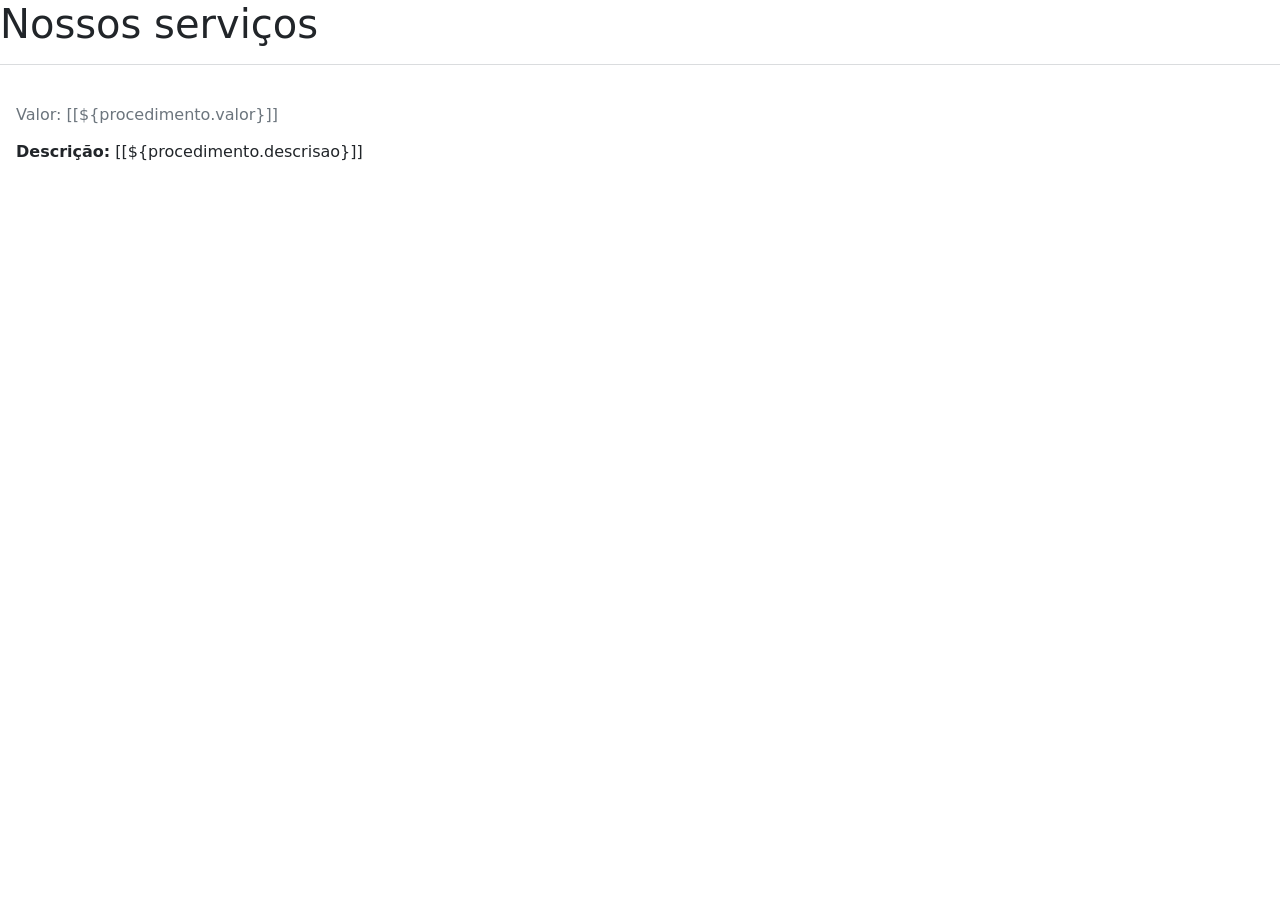
<file: src/main/resources/templates/index.html>
<!doctype html>
<html lang="pt-br" xmlns:th="http://www.thymeleaf.org">

<head>
  <meta charset="utf-8">
  <meta name="viewport" content="width=device-width, initial-scale=1">
  <title>Cortando a Juba</title>
  <link href="https://cdn.jsdelivr.net/npm/bootstrap@5.3.3/dist/css/bootstrap.min.css" rel="stylesheet">
  <link rel="stylesheet" href="https://cdn.jsdelivr.net/npm/bootstrap-icons@1.13.1/font/bootstrap-icons.min.css">
  <link rel="stylesheet" th:href="@{/css/style1.css}">
</head>

<body>

  <header th:replace="~{fragments/header-usuario :: header-usuario}"></header>

  <main class="main-content">
    <h1>Nossos serviços</h1>
    <hr class="border-secondary">

    <div class="container-cards row">
      <div class="col-md-4 mb-3" th:each="procedimento : ${procedimentos}">
        <div class="fundo-card p-3">
          <h5 th:text="${procedimento.nomeProcedimento}"></h5>
          <h6 class="text-secondary mb-3">Valor: [[${procedimento.valor}]]</h6>
          <p class="card-text"><strong>Descrição:</strong> [[${procedimento.descrisao}]]</p>
        </div>
      </div>
    </div>

  </main>

  <script src="https://cdn.jsdelivr.net/npm/bootstrap@5.3.3/dist/js/bootstrap.bundle.min.js"></script>
  <script th:src="@{/js/menu.js}"></script>
</body>

</html>
</file>
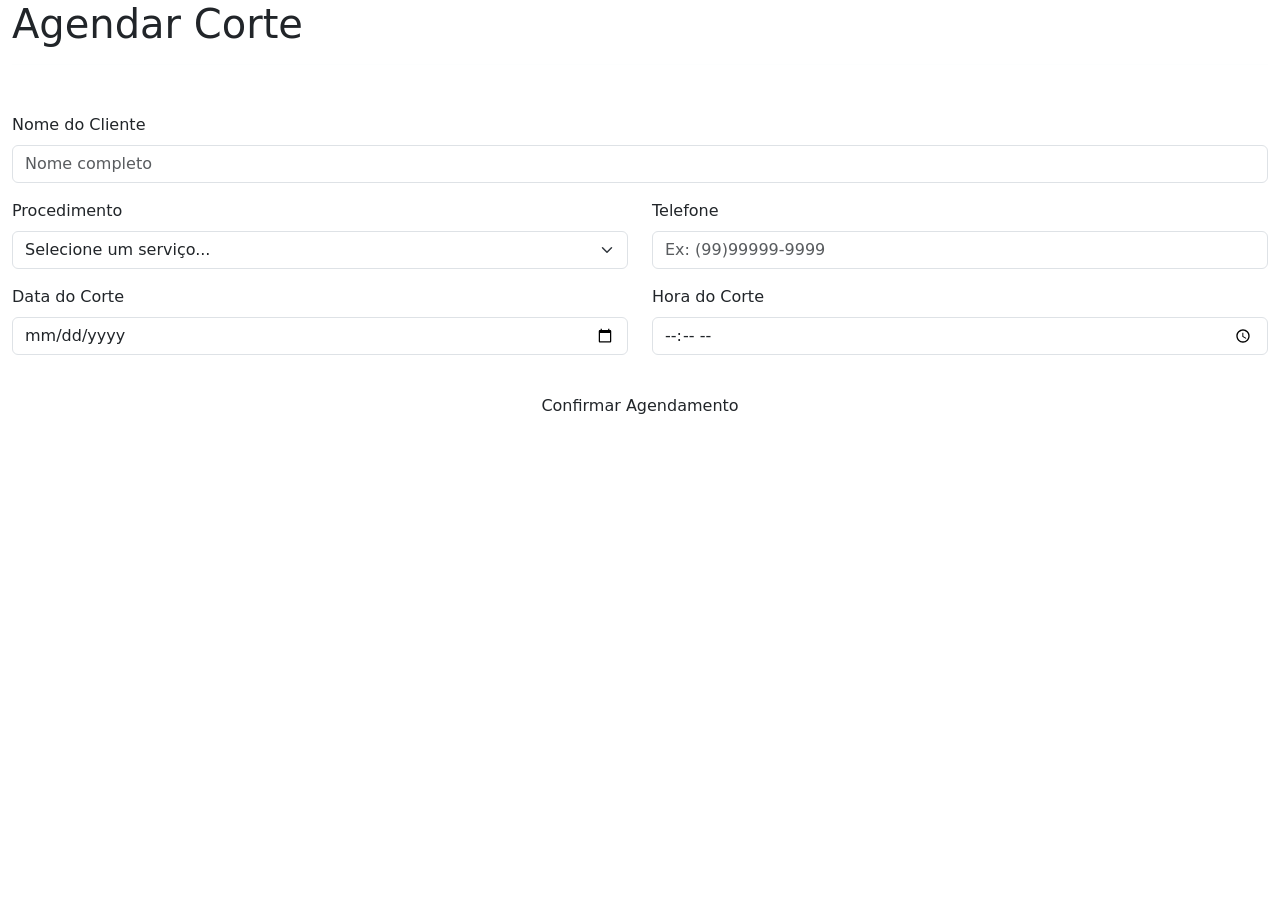
<file: src/main/resources/templates/agendar.html>
<!doctype html>
<html lang="pt-br" xmlns:th="http://www.thymeleaf.org">

<head>
    <meta charset="utf-8">
    <meta name="viewport" content="width=device-width, initial-scale=1">
    <title>Cortando a Juba</title>
    <link href="https://cdn.jsdelivr.net/npm/bootstrap@5.3.3/dist/css/bootstrap.min.css" rel="stylesheet">
    <link rel="stylesheet" href="https://cdn.jsdelivr.net/npm/bootstrap-icons@1.13.1/font/bootstrap-icons.min.css">
    <link rel="stylesheet" th:href="@{/css/style1.css}">
</head>

<body>
    <header th:replace="~{fragments/header-usuario :: header-usuario}"></header>

    <main class="main-content">
        <div class="container-fluid">
            <h1>Agendar Corte</h1>
            <hr class="border-light">

            <div class="fundo-form mt-5">
                <form method="POST">
                    <div class="row">
                        <div class="col-md-12 mb-3">
                            <label for="nomeCliente" class="form-label">Nome do Cliente</label>
                            <input type="text" class="form-control" id="nomeCliente" name="nomeCliente"
                                placeholder="Nome completo" required />
                        </div>

                        <div class="col-md-6 mb-3">
                            <label for="procedimentos" class="form-label">Procedimento</label>
                            <select class="form-select" id="procedimentos" name="procedimentos" required>
                                <option value="" disabled selected>Selecione um serviço...</option>
                                <option th:each="p : ${procedimentos}" th:value="${p.nomeProcedimento}"
                                    th:text="${p.nomeProcedimento}">
                                </option>
                            </select>
                        </div>
                        <div class="col-md-6 mb-3">
                            <label for="telefone" class="form-label">Telefone</label>
                            <input type="tel" class="form-control" id="telefone" name="telefone"
                                placeholder="Ex: (99)99999-9999" required />
                        </div>

                        <div class="col-md-6 mb-3">
                            <label for="data" class="form-label">Data do Corte</label>
                            <input type="date" class="form-control" id="data" name="data" required />
                        </div>

                        <div class="col-md-6 mb-3">
                            <label for="hora" class="form-label">Hora do Corte</label>
                            <input type="time" class="form-control" id="hora" name="hora" required />
                        </div>

                        <div class="col-md-12 mt-3">
                            <button type="submit" class="btn btn-agendar w-100">Confirmar Agendamento</button>
                        </div>
                    </div>
                </form>
            </div>
        </div>
    </main>

    <script src="https://cdn.jsdelivr.net/npm/bootstrap@5.3.3/dist/js/bootstrap.bundle.min.js"></script>
    <script th:src="@{/js/menu.js}"></script>
</body>

</html>
</file>
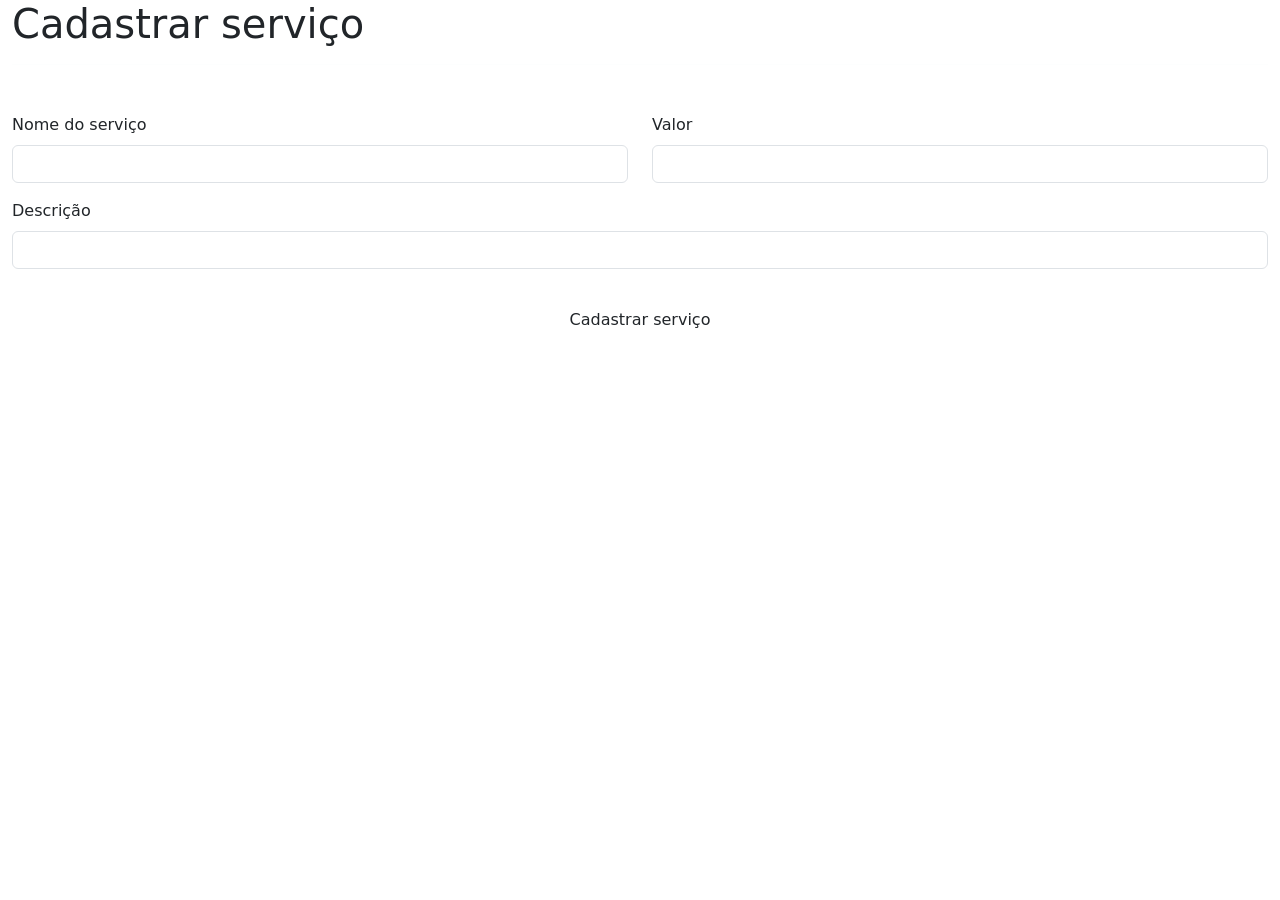
<file: src/main/resources/templates/cadastrar-servico.html>
<!doctype html>
<html lang="pt-br" xmlns:th="http://www.thymeleaf.org">

<head>
    <meta charset="utf-8">
    <meta name="viewport" content="width=device-width, initial-scale=1">
    <title>Cortando a Juba</title>
    <link href="https://cdn.jsdelivr.net/npm/bootstrap@5.3.3/dist/css/bootstrap.min.css" rel="stylesheet">
    <link rel="stylesheet" href="https://cdn.jsdelivr.net/npm/bootstrap-icons@1.13.1/font/bootstrap-icons.min.css">
    <link rel="stylesheet" th:href="@{/css/style1.css}">
</head>

<body>
    <header th:replace="~{fragments/header-usuario :: header-usuario}"></header>

    <main class="main-content">
        <div class="container-fluid">
            <h1>Cadastrar serviço </h1>
            <hr class="border-light">

            <div class="fundo-form mt-5">
                <form method="POST">
                    <div class="row">
                        <div class="col-md-6 mb-3">
                            <label for="nomeProcedimento" class="form-label">Nome do serviço</label>
                            <input type="text" class="form-control" id="nomeProcedimento" name="nomeProcedimento"
                                required />
                        </div>

                        <div class="col-md-6 mb-3">
                            <label for="valor" class="form-label">Valor</label>
                            <input type="number" class="form-control" id="valor" name="valor" step="0.01" required />
                        </div>

                        <div class="col-md-12 mb-3">
                            <label for="descrisao" class="form-label">Descrição</label>
                            <input type="text" class="form-control" id="descrisao" name="descrisao" required />
                        </div>

                        <div class="col-md-12 mt-3">
                            <button type="submit" class="btn btn-agendar w-100">Cadastrar serviço</button>
                        </div>
                    </div>
                </form>
            </div>
        </div>
    </main>

    <script src="https://cdn.jsdelivr.net/npm/bootstrap@5.3.3/dist/js/bootstrap.bundle.min.js"></script>
    <script th:src="@{/js/menu.js}"></script>
</body>

</html>
</file>
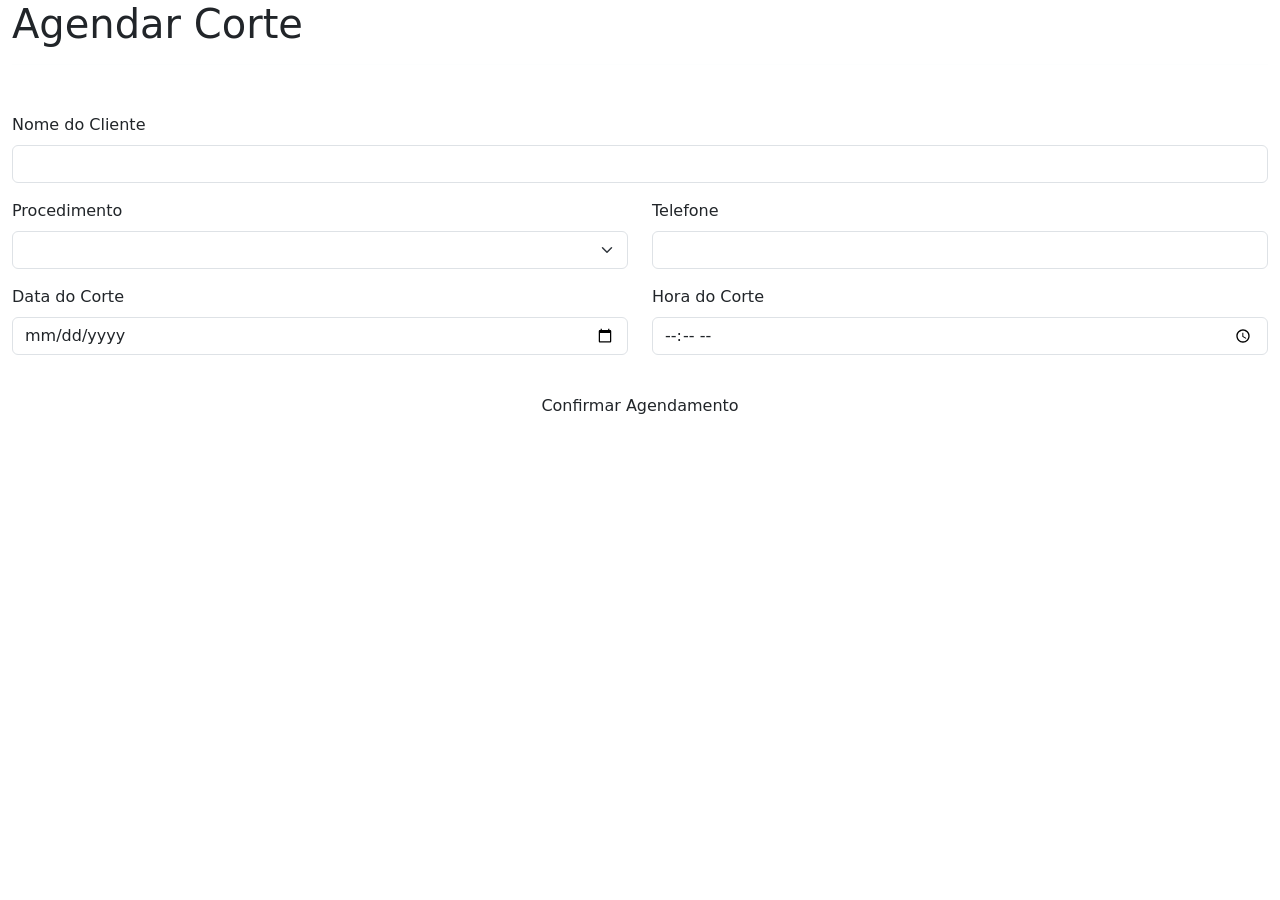
<file: src/main/resources/templates/editar-agendamento.html>
<!doctype html>
<html lang="pt-br" xmlns:th="http://www.thymeleaf.org">

<head>
    <meta charset="utf-8">
    <meta name="viewport" content="width=device-width, initial-scale=1">
    <title>Cortando a Juba</title>
    <link href="https://cdn.jsdelivr.net/npm/bootstrap@5.3.3/dist/css/bootstrap.min.css" rel="stylesheet">
    <link rel="stylesheet" href="https://cdn.jsdelivr.net/npm/bootstrap-icons@1.13.1/font/bootstrap-icons.min.css">
    <link rel="stylesheet" th:href="@{/css/style1.css}">
</head>

<body>
    <header th:replace="~{fragments/header-usuario :: header-usuario}"></header>

    <main class="main-content">
        <div class="container-fluid">
            <h1>Agendar Corte</h1>
            <hr class="border-light">

            <div class="fundo-form mt-5">
                <form method="POST">
                    <input type="hidden" name="idAgendamento" th:value="${agendamento.idAgendamento}" />
                    <div class="row">
                        <div class="col-md-12 mb-3">
                            <label for="nomeCliente" class="form-label">Nome do Cliente</label>
                            <input type="text" class="form-control" id="nomeCliente" name="nomeCliente"
                                th:value="${agendamento.nomeCliente}" required />
                        </div>

                        <div class="col-md-6 mb-3">
                            <label for="procedimentos" class="form-label">Procedimento</label>
                            <select class="form-select" id="procedimentos" name="procedimentos" required>
                                <option th:each="p : ${procedimentos}" th:value="${p.nomeProcedimento}" th:text="${p.nomeProcedimento}"
                                th:selected="${p.nomeProcedimento == agendamento.procedimentos}"></option>
                            </select>
                        </div>
                        <div class="col-md-6 mb-3">
                            <label for="telefone" class="form-label">Telefone</label>
                            <input type="tel" class="form-control" id="telefone" name="telefone"
                                th:value="${agendamento.telefone}" required />
                        </div>

                        <div class="col-md-6 mb-3">
                            <label for="data" class="form-label">Data do Corte</label>
                            <input type="date" class="form-control" id="data" name="data" th:value="${agendamento.data != null ? #temporals.format(agendamento.data, 'yyyy-MM-dd') :''}" required />
                        </div>

                        <div class="col-md-6 mb-3">
                            <label for="hora" class="form-label">Hora do Corte</label>
                            <input type="time" class="form-control" id="hora" name="hora" th:value="${agendamento.hora}" required />
                        </div>

                        <div class="col-md-12 mt-3">
                            <button type="submit" class="btn btn-agendar w-100">Confirmar Agendamento</button>
                        </div>
                    </div>
                </form>
            </div>
        </div>
    </main>

    <script src="https://cdn.jsdelivr.net/npm/bootstrap@5.3.3/dist/js/bootstrap.bundle.min.js"></script>
    <script th:src="@{/js/menu.js}"></script>
</body>

</html>
</file>
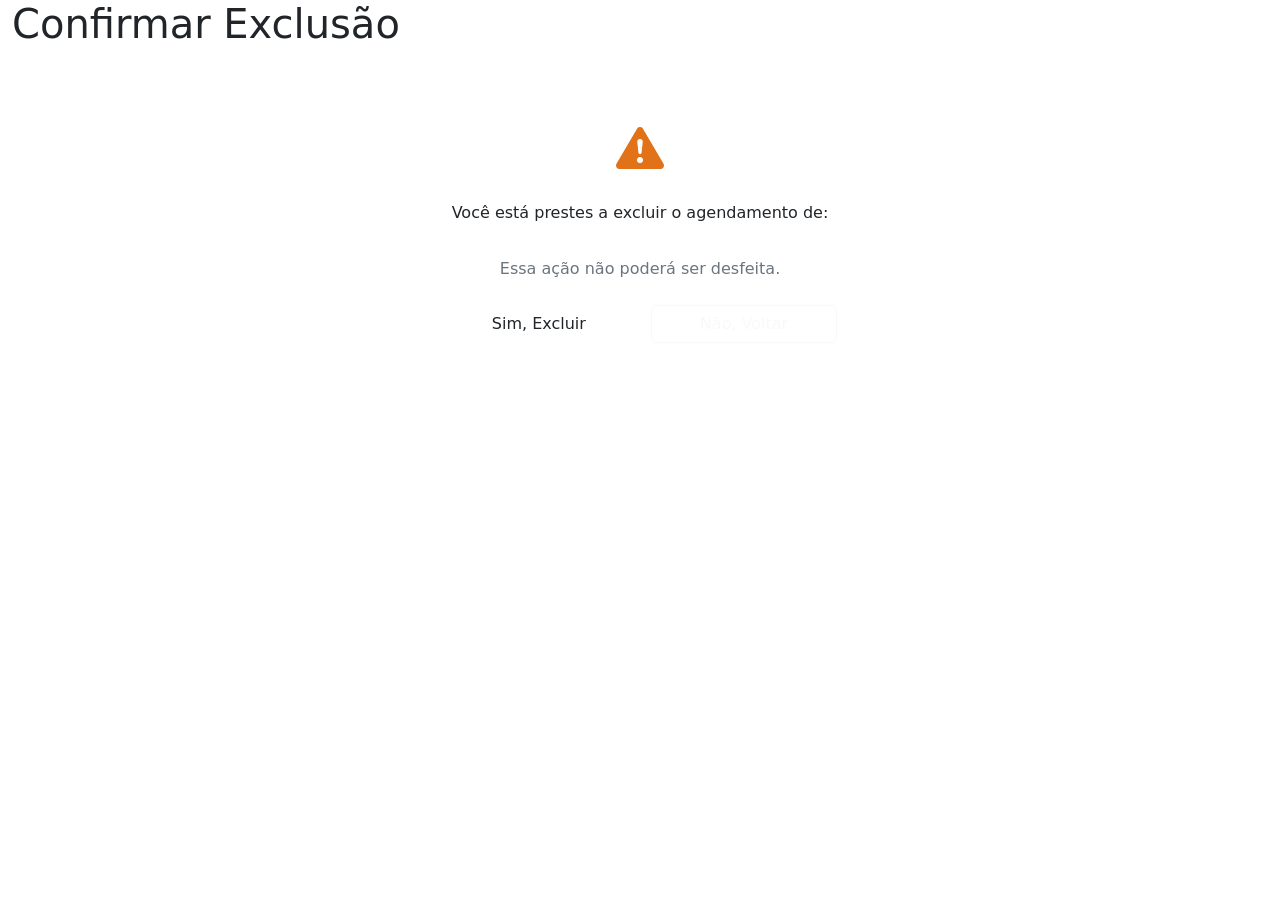
<file: src/main/resources/templates/excluir-agendamento.html>
<!doctype html>
<html lang="pt-br" xmlns:th="http://www.thymeleaf.org">

<head>
  <meta charset="utf-8">
  <meta name="viewport" content="width=device-width, initial-scale=1">
  <title>Excluir Agendamento | Cortando a Juba</title>
  <link href="https://cdn.jsdelivr.net/npm/bootstrap@5.3.3/dist/css/bootstrap.min.css" rel="stylesheet">
  <link rel="stylesheet" href="https://cdn.jsdelivr.net/npm/bootstrap-icons@1.13.1/font/bootstrap-icons.min.css">
  <link rel="stylesheet" th:href="@{/css/style1.css}">
</head>

<body>

  <header th:replace="~{fragments/header-usuario :: header-usuario}"></header>

  <main class="main-content">
    <div class="container-fluid">
      <h1>Confirmar Exclusão</h1>
      <hr class="border-light">

      <div class="fundo-form mt-5 text-center">
        <i class="bi bi-exclamation-triangle-fill" style="font-size: 3rem; color: #e17218;"></i>
        
        <p class="form-label mt-3" style="text-transform: none;">
          Você está prestes a excluir o agendamento de: <br>
          <strong class="text-white" th:text="${agendamento.nomeCliente}">Nome do Cliente</strong>
        </p>
        
        <p class="text-secondary mb-4">Essa ação não poderá ser desfeita.</p>

        <div class="d-flex justify-content-center gap-3">
          <a class="btn btn-agendar px-5" 
             th:href="@{'/excluirAgendamento?idAgendamento=' + ${agendamento.idAgendamento}}" 
             role="button">Sim, Excluir</a>

          <a class="btn btn-outline-light px-5 d-flex align-items-center" 
             href="/home-usuario" 
             role="button">Não, Voltar</a>
        </div>
      </div>
    </div>
  </main>

  <script src="https://cdn.jsdelivr.net/npm/bootstrap@5.3.3/dist/js/bootstrap.bundle.min.js"></script>
  <script th:src="@{/js/menu.js}"></script>
</body>

</html>
</file>
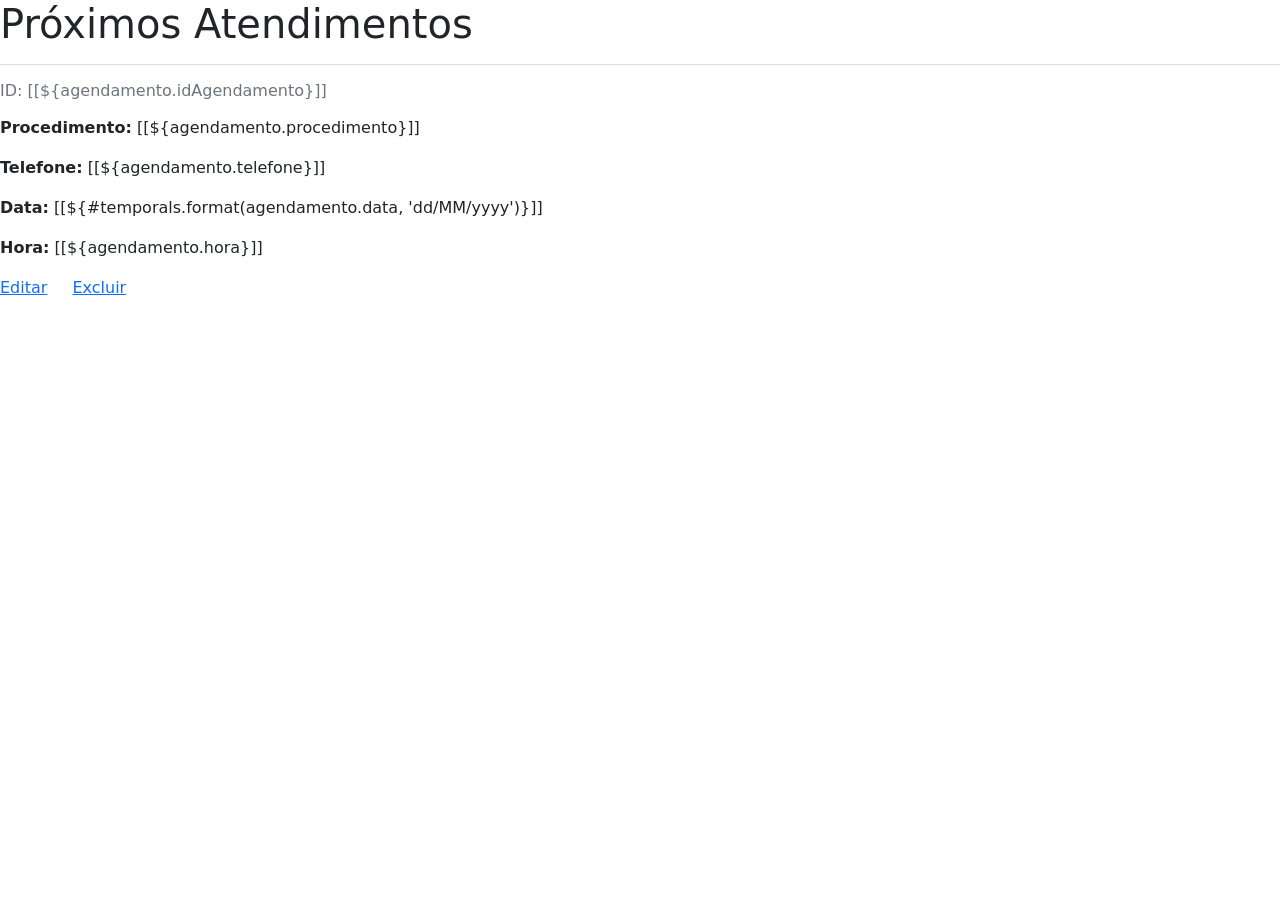
<file: src/main/resources/templates/home-usuario.html>
<!doctype html>
<html lang="pt-br" xmlns:th="http://www.thymeleaf.org">

<head>
  <meta charset="utf-8">
  <meta name="viewport" content="width=device-width, initial-scale=1">
  <title>Cortando a Juba</title>
  <link href="https://cdn.jsdelivr.net/npm/bootstrap@5.3.3/dist/css/bootstrap.min.css" rel="stylesheet">
  <link rel="stylesheet" href="https://cdn.jsdelivr.net/npm/bootstrap-icons@1.13.1/font/bootstrap-icons.min.css">
  <link rel="stylesheet" th:href="@{/css/style1.css}">
</head>

<body>

  <header th:replace="~{fragments/header-usuario :: header-usuario}"></header>

  <main class="main-content">
    <h1>Próximos Atendimentos</h1>
    <hr class="border-secondary">

    <div class="container-cards">
      <div class="fundo-card" th:each="agendamento : ${agendamento}">
        <div class="card-body">
          <h5 class="card-title" th:text="${agendamento.nomeCliente}"></h5>
          <h6 class="text-secondary mb-3">ID: [[${agendamento.idAgendamento}]]</h6>
          <p class="card-text"><strong>Procedimento:</strong> [[${agendamento.procedimento}]]</p>
          <p class="card-text"><strong>Telefone:</strong> [[${agendamento.telefone}]]</p>
          <p class="card-text"><strong>Data:</strong> [[${#temporals.format(agendamento.data, 'dd/MM/yyyy')}]]</p>
          <p class="card-text"><strong>Hora:</strong> [[${agendamento.hora}]]</p>
          <a th:href="@{/editarAgendamento/{id}(id=${agendamento.idAgendamento})}" class="card-link" style="margin-right: 20px;">Editar</a>
          <a th:href="@{/confirmarExclusao/{id}(id=${agendamento.idAgendamento})}" class="card-link">Excluir</a>
        </div>
      </div>
    </div>
  </main>

  <script src="https://cdn.jsdelivr.net/npm/bootstrap@5.3.3/dist/js/bootstrap.bundle.min.js"></script>
  <script th:src="@{/js/menu.js}"></script>
</body>

</html>
</file>
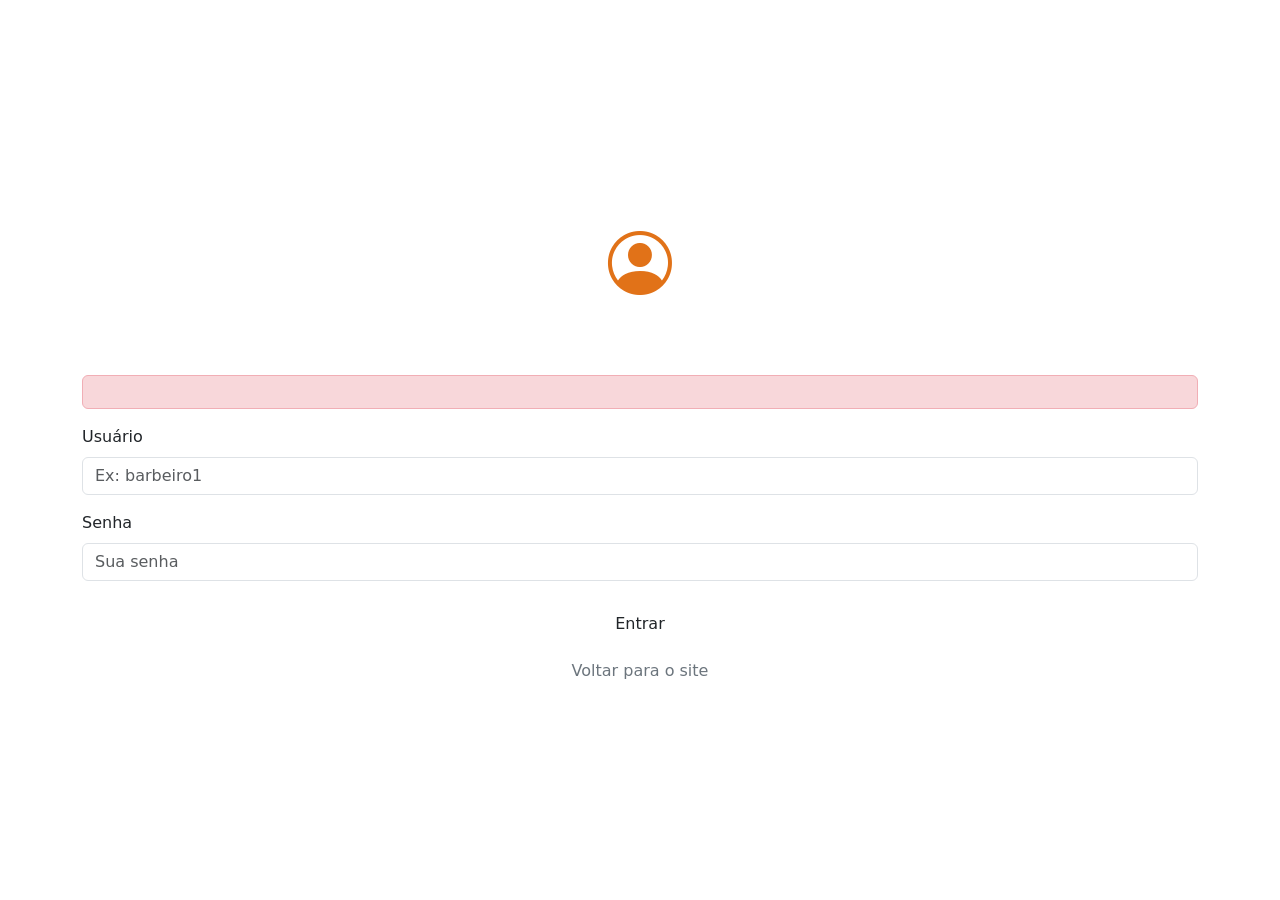
<file: src/main/resources/templates/login.html>
<!doctype html>
<html lang="pt-br" xmlns:th="http://www.thymeleaf.org">
<head>
  <meta charset="utf-8">
  <meta name="viewport" content="width=device-width, initial-scale=1">
  <title>Login | Cortando a Juba</title>
  <link href="https://cdn.jsdelivr.net/npm/bootstrap@5.3.3/dist/css/bootstrap.min.css" rel="stylesheet">
  <link rel="stylesheet" href="https://cdn.jsdelivr.net/npm/bootstrap-icons@1.13.1/font/bootstrap-icons.min.css">
  <link rel="stylesheet" th:href="@{/css/style1.css}">
</head>
<body>

  <main class="main-content" style="margin-left: 0; display: flex; align-items: center; justify-content: center; height: 100vh;">
    <div class="container">
      <div class="fundo-form text-center">
        <i class="bi bi-person-circle" style="font-size: 4rem; color: #e17218;"></i>
        <h2 class="text-white mb-4">Acesso ao Sistema</h2>
        
        <div th:if="${erro}" class="alert alert-danger" role="alert" th:text="${erro}"></div>

        <form th:action="@{/login}" method="POST">
          <div class="mb-3 text-start">
            <label for="usuario" class="form-label">Usuário</label>
            <input type="text" class="form-control" id="usuario" name="usuario" placeholder="Ex: barbeiro1" required>
          </div>
          
          <div class="mb-4 text-start">
            <label for="senha" class="form-label">Senha</label>
            <input type="password" class="form-control" id="senha" name="senha" placeholder="Sua senha" required>
          </div>

          <button type="submit" class="btn btn-agendar w-100">Entrar</button>
          
          <div class="mt-3">
            <a href="/" class="text-secondary text-decoration-none">Voltar para o site</a>
          </div>
        </form>
      </div>
    </div>
  </main>

</body>
</html>
</file>
